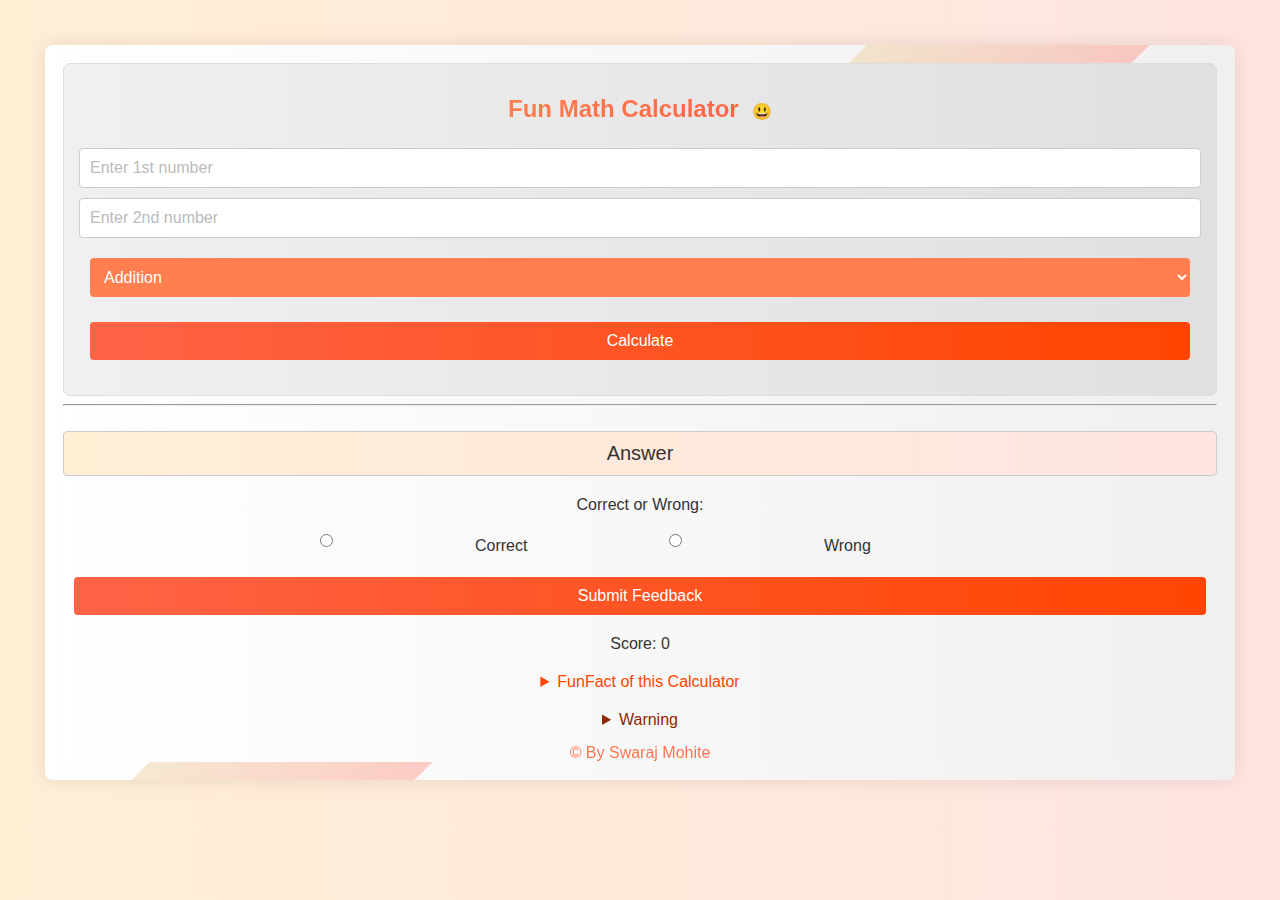
<file: index.html>
<!-- Created by Swaraj -->

<!DOCTYPE html>
<html lang="en">

<head>
    <meta charset="UTF-8">
    <meta name="viewport" content="width=device-width, initial-scale=1.0">
    <title>Fun Math Calculator</title>
    <link rel="stylesheet" href="style.css">
    <link rel="icon" href="logo.png" >
    <!-- <meta name="viewport" content="width=device-width , initial-scale=1.0"> -->
</head>

<body>
    <div class="container">
        <div class="out">
            <div class="in">
                <div class="box">
                    <h1>Fun Math Calculator</h1> &nbsp; &#128515;
                    <input type="number" id="num1" placeholder="Enter 1st number">
                    <input type="number" id="num2" placeholder="Enter 2nd number">
                    <select id="choice">
                        <option value="1">Addition</option>
                        <option value="2">Subtraction</option>
                        <option value="3">Multiplication</option>
                        <option value="4">Division</option>
                        <option value="5">Exponential</option>
                    </select>
                    <div id="out">
                        <div id="in">
                            <button onclick="performCalculation()">Calculate</button>
                        </div>
                    </div>
                </div>
                <hr>
                <div id="result">Answer</div>
                <div id="feedback-section">
                    Correct or Wrong: 
                    <span>
                        <input type="radio" id="correct" name="feedback" value="correct">
                        <label for="correct">Correct</label>
                        <input type="radio" id="wrong" name="feedback" value="wrong">
                        <label for="wrong">Wrong</label><br>
                    </span>
                        <button onclick="updateScoreBasedOnFeedback()">Submit Feedback</button>
                </div>
                <div id="score">Score: 0</div>
                
                <details>
                    <summary>FunFact of this Calculator</summary>
                    <div class="fact">
                        This Calculator might give a false answer randomly. So try it out and see if you can catch the error.
                    </div>
                </details>
                <details>
                    <summary id="warn">Warning</summary>
                    <div class="fact">
                        Be aware while using any type of calculator and check the answer twice.<br>
                        <b style="color: rgb(90, 44, 12);">The calculator is only for fun!</b> Don't use it anywhere (e.g. for education).
                    </div>
                </details>
                <footer>&copy; By Swaraj Mohite</footer>
            </div>
        </div>
    </div>
    
    
    <script src="script.js"></script>
</body>

</html>
</file>
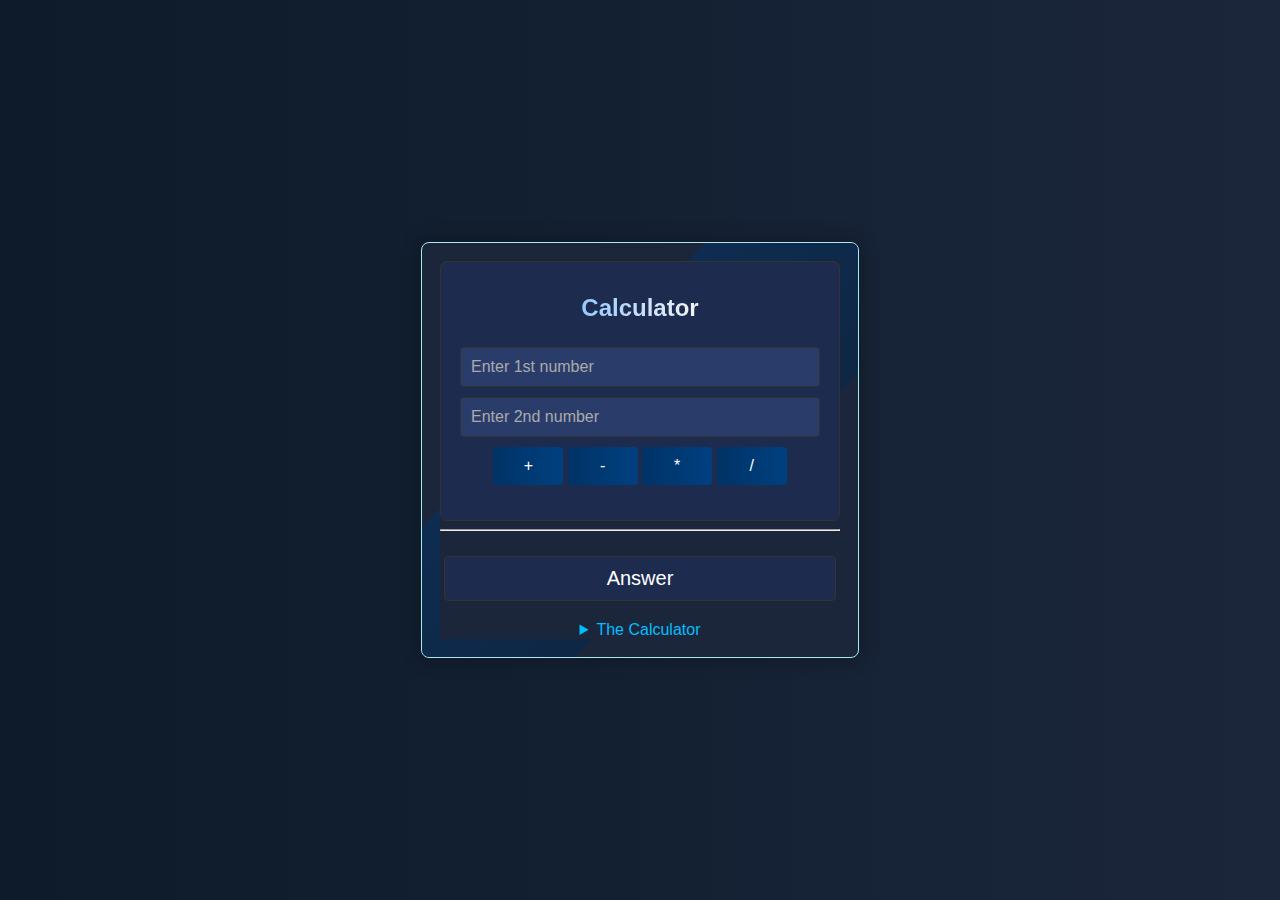
<file: calculator/index.html>
<!DOCTYPE html>
<html lang="en">
<head>
    <meta charset="UTF-8">
    <meta name="viewport" content="width=device-width, initial-scale=1.0">
    <title>Calculator</title>
    <link rel="stylesheet" href="styles.css">
</head>
<body>
    <div class="container">
        <div class="out">
            <div class="in">
                <div class="box">
                    <h1>Calculator</h1>
                    <input type="number" id="num1" placeholder="Enter 1st number">
                    <input type="number" id="num2" placeholder="Enter 2nd number">
                    <button onclick="performCalculation('+')">+</button>
                    <button onclick="performCalculation('-')">-</button>
                    <button onclick="performCalculation('*')">*</button>
                    <button onclick="performCalculation('/')">/</button>
                </div>
                <hr>
                <div id="result">Answer</div>
                <details>
                    <summary>The Calculator</summary>
                    <div class="fact">
                        Made with ♡
                <footer>&copy; By Swaraj Mohite</footer>
            </div>
        </details>
            </div>
        </div>
    </div>
    <script src="script.js"></script>
</body>
</html>
</file>
<file: style.css>
body {
    font-family: Arial, sans-serif;
    display: flex;
    justify-content: center;
    align-items: center;
    height: 100%;
    

    background: linear-gradient(to right, #ffefd5, #ffe4e1);
    margin: 0;
}

.container {
    position: relative;
    background: linear-gradient(to right, #ffffff, #f0f0f0);
    padding: 2vh;
    border-radius: 8px;
    box-shadow: 0 0 20px rgba(0, 0, 0, 0.1);
    text-align: center;
    width: 4000vh;
    margin: 5vh;
    color: #333;
    overflow: hidden;
}

.container:hover {
    transform: scale(1.02);
}

.box {
    padding: 15px;
    border: 1px solid #ddd;
    border-radius: 7px;
    text-align: center;
    color: #333;
    background: linear-gradient(to right, #f0f0f0, #e0e0e0);
}

h1 {
    margin-bottom: 25px;
    font-size: 24px;
    display: inline-block;
    background: linear-gradient(to right, #ff7f50, #ff6347);
    color: transparent;
    -webkit-background-clip: text;
}

input, select, button {
    display: block;
    width: calc(100% - 22px);
    margin: 0 auto 10px;
    padding: 10px;
    font-size: 16px;
    border: 1px solid #ccc;
    border-radius: 4px;
}

input::placeholder {
    color: #bbb;
}

select {
    background-color: #ff7f50;
    color: white;
    border: none;
    cursor: pointer;
    margin-top: 20px;
    margin-bottom: 25px;
}

button {
    background: linear-gradient(to right, #ff6347, #ff4500);
    color: white;
    border: none;
    cursor: pointer;
    transition: background-color 0.3s ease;
    margin-bottom: 20px;
}

button:hover {
    background-color: #c23400;
}

#result {
    background: linear-gradient(to right, #ffefd5, #ffe4e1);
    display: block;
    width: calc(100% - 22px);
    margin: 0 auto 10px;
    padding: 10px;
    font-size: 20px;
    border: 1px solid #ccc;
    border-radius: 4px;
    word-break: break-word;
    margin-top: 25px;
}

details {
    margin-top: 20px;
    cursor: pointer;
}

summary {
    margin-top: 15px;
    color: #ff4500;
}

#feedback-section {
    margin-top: 20px;
    justify-content: center;
    align-items: center;
}

span {
    display: flex;
    align-items: center;
    margin-top: 20px;
    margin-bottom: 20px;
    margin-right: 30%;
    margin-left: 10%;
}


.fact {
    margin-top: 15px;
}

#warn {
    color: #8e2600;
}

footer {
    margin-top: 15px;
    background: linear-gradient(to right, #ff7f50, #ff6347);
    color: transparent;
    -webkit-background-clip: text;
}

.in {
    position: relative;
    height: 100%;
    width: 100%;
    background: linear-gradient(to right, #ffffff, #f0f0f0);
    z-index: 99;
}

.out::after {
    content: "";
    position: absolute;
    top: 50%;
    left: 50%;
    transform: translate(-50%, -50%) rotate(45deg);
    height: 1500px;
    width: 200px;
    background: linear-gradient(to right, #efd2a4, #ff9c91);
    animation: move 5s infinite;
    opacity: 0.5;
}

@keyframes move {
    100% {
        transform: translate(-50%, -50%) rotate(225deg);
    }
}

@media (max-width: 400px) {
    .container {
        width: 90%;
    }
    input, select, button {
        width: calc(100% - 10px);
    }
}
</file>
<file: calculator/styles.css>
body {
    font-family: Arial, sans-serif;
    display: flex;
    justify-content: center;
    align-items: center;
    height: 100vh;
    background: linear-gradient(to right, #0d1b2a, #1b263b);
    margin: 0;
}

.container {
    position: relative;
    background: #1b263b;
    padding: 2vh;
    border-radius: 8px;
    border: 1px solid #aae8f0;
    box-shadow: 0 0 20px rgba(0, 0, 0, 0.3);
    text-align: center;
    width: 400px;
    margin: 5vh;
    color: #ffffff;
    overflow: hidden;
}

.container:hover {
    transform: scale(1.08);
}

.box {
    padding: 15px;
    border: 1px solid #333;
    border-radius: 7px;
    text-align: center;
    color: #ffffff;
    background: #1c2b4e;
}

h1 {
    margin-bottom: 25px;
    font-size: 24px;
    display: inline-block;
    background: linear-gradient(to right, #95caff, #f5f5f5);
    color: transparent;
    -webkit-background-clip: text;
}

input, select, button {
    display: block;
    width: calc(100% - 30px);
    margin: 0 auto 10px;
    padding: 10px;
    font-size: 16px;
    border: 1px solid #333;
    border-radius: 4px;
    background: #2a3d6a;
    color: #ffffff;
}

input::placeholder {
    color: #aaa;
}

select {
    background-color: #003366;
    color: #ffffff;
    border: none;
    cursor: pointer;
    margin-top: 20px;
    margin-bottom: 25px;
}

button {
    background: linear-gradient(to right, #003366, #004080);
    color: #ffffff;
    border: none;
    cursor: pointer;
    transition: background-color 0.3s ease;
    margin-bottom: 20px;
    width: 70px;
    display: inline-table;
}

button:hover {
    background-color: #00274d;
}

#result {
    background: #1c2b4e;
    display: block;
    width: calc(100% - 30px);
    margin: 0 auto 10px;
    padding: 10px;
    font-size: 20px;
    border: 1px solid #333;
    border-radius: 4px;
    word-break: break-word;
    margin-top: 25px;
}

details {
    margin-top: 20px;
    cursor: pointer;
}

summary {
    margin-top: 15px;
    color: #00bfff;
}

#feedback-section {
    margin-top: 20px;
    justify-content: center;
    align-items: center;
}

span {
    display: flex;
    align-items: center;
    margin-top: 20px;
    margin-bottom: 20px;
    margin-right: 30%;
    margin-left: 10%;
}

.fact {
    margin-top: 15px;
}

footer {
    margin-top: 15px;
    background: linear-gradient(to right, #01859f, #02c3cd);
    color: transparent;
    -webkit-background-clip: text;
}

.in {
    position: relative;
    height: 100%;
    width: 100%;
    background: #1b263b;
    z-index: 99;
}

.out::after {
    content: "";
    position: absolute;
    top: 50%;
    left: 50%;
    transform: translate(-50%, -50%) rotate(45deg);
    height: 1500px;
    width: 200px;
    background: linear-gradient(to right, #003366, #00274d);
    animation: move 5s infinite;
    opacity: 0.5;
}

@keyframes move {
    100% {
        transform: translate(-50%, -50%) rotate(225deg);
    }
}

@media (max-width: 400px) {
    .container {
        width: 90%;
    }
    input, select, button {
        width: calc(100% - 10px);
    }
}
</file>
